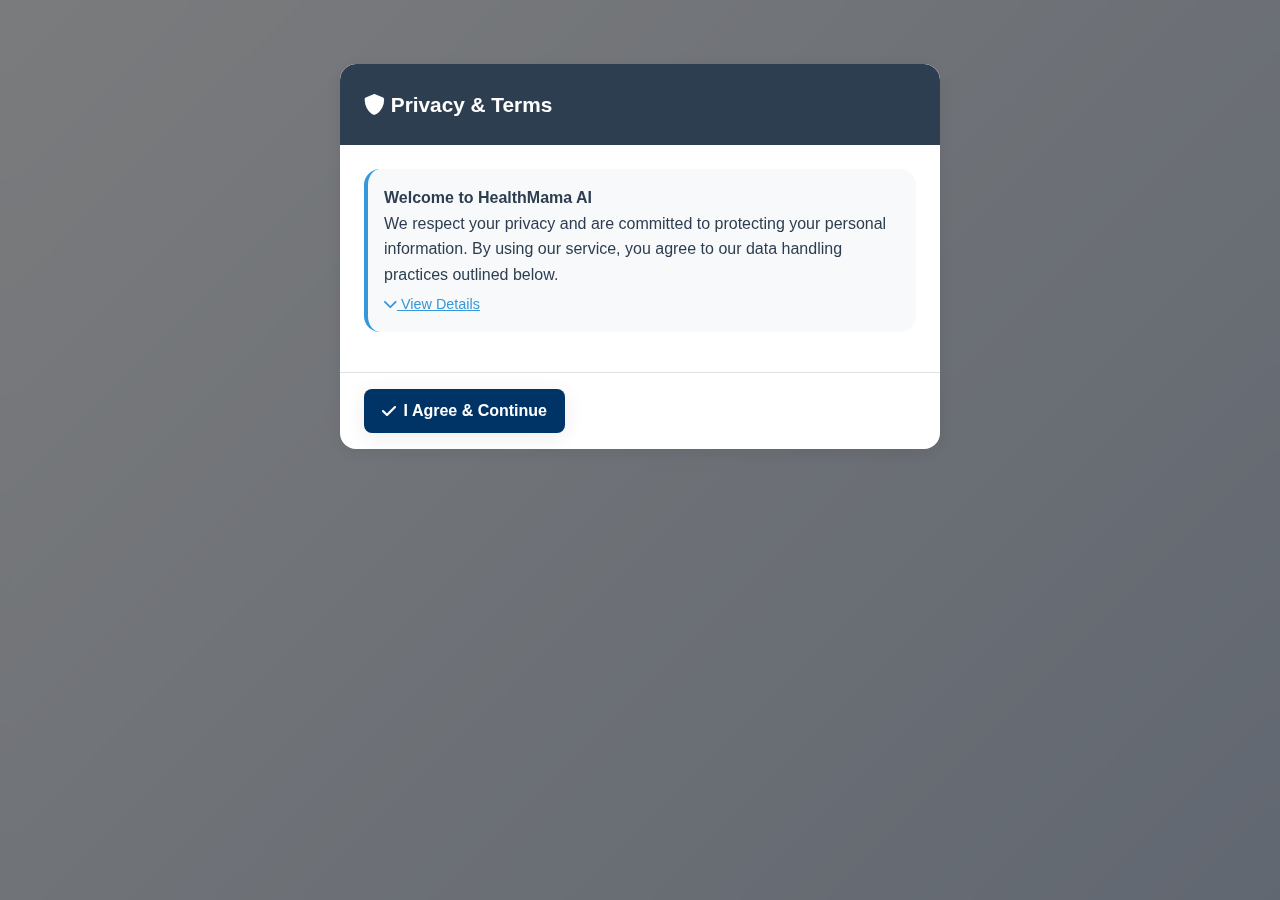
<file: Templates/index.html>
<!DOCTYPE html>
<html lang="en">
<head>
    <meta charset="UTF-8">
    <meta name="viewport" content="width=device-width, initial-scale=1.0, viewport-fit=cover">
    <title>HealthMaMa AI - Your Trusted Health Companion</title>
    <link href="https://cdnjs.cloudflare.com/ajax/libs/font-awesome/6.0.0/css/all.min.css" rel="stylesheet">
    <style>
        :root {
            --primary-color: #2c3e50;
            --secondary-color: #3498db;
            --accent-color: #e74c3c;
            --success-color: #27ae60;
            --warning-color: #f39c12;
            --background-color: #ffffff;
            --surface-color: #f8f9fa;
            --text-color: #2c3e50;
            --text-secondary: #7f8c8d;
            --border-color: #dee2e6;
            --shadow: 0 4px 20px rgba(0,0,0,0.08);
            --shadow-hover: 0 8px 30px rgba(0,0,0,0.12);
            --border-radius: 16px;
            --border-radius-small: 8px;
            --transition: all 0.3s cubic-bezier(0.4, 0, 0.2, 1);
            /* Medical Professional Colors - Solid */
            --medical-navy: #003366;
            --medical-teal: #006666;
            --medical-light-blue: #4A90A4;
            --medical-light-teal: #5CAAAA;
        }

        [data-theme="dark"] {
            --background-color: #1a1a1a;
            --surface-color: #2d2d2d;
            --text-color: #ffffff;
            --text-secondary: #b0b0b0;
            --border-color: #404040;
            --shadow: 0 4px 20px rgba(0,0,0,0.3);
            --shadow-hover: 0 8px 30px rgba(0,0,0,0.4);
        }

        * {
            margin: 0;
            padding: 0;
            box-sizing: border-box;
        }

        html {
            height: 100%;
            width: 100%;
        }

        body {
            font-family: 'Inter', -apple-system, BlinkMacSystemFont, 'Segoe UI', Roboto, sans-serif;
            background: linear-gradient(135deg, #f5f7fa 0%, #c3cfe2 100%);
            color: var(--text-color);
            line-height: 1.6;
            transition: var(--transition);
            height: 100vh;
            width: 100vw;
            overflow: hidden;
            margin: 0;
            padding: 0;
            touch-action: manipulation;
            -webkit-user-select: none;
            user-select: none;
        }

        [data-theme="dark"] body {
            background: linear-gradient(135deg, #2c3e50 0%, #34495e 100%);
        }

        /* Single Page Layout Optimization */
               /* Single Page Layout Optimization */
        #mainApp {
            display: flex;
            flex-direction: column;
            height: 100vh;
            width: 100vw;
            overflow: hidden;
            min-height: 100vh;
            min-width: 100vw;
        }

        #mainApp main {
            flex: 1;
            overflow: hidden;
            display: flex;
            flex-direction: column;
            height: calc(100vh - 70px);
        }

        /* Header Styles */
        .header {
            background: var(--medical-navy);
            color: white;
            padding: 0.75rem 0;
            position: sticky;
            top: 0;
            z-index: 100;
            box-shadow: var(--shadow);
            backdrop-filter: blur(10px);
        }

        .header-content {
            max-width: 1200px;
            margin: 0 auto;
            display: flex;
            justify-content: space-between;
            align-items: center;
            padding: 0 1rem;
        }

        .logo-section {
            display: flex;
            align-items: center;
            gap: 0.75rem;
        }

        .logo {
            width: 45px;
            height: 45px;
            background: white;
            border-radius: 50%;
            display: flex;
            align-items: center;
            justify-content: center;
            font-size: 1.2rem;
            color: var(--primary-color);
            overflow: hidden;
            box-shadow: var(--shadow);
            transition: var(--transition);
            border: 2px solid rgba(255,255,255,0.2);
        }

        .logo.float-animation {
            animation: float 6s ease-in-out infinite;
        }

        .logo:hover {
            transform: scale(1.05);
            box-shadow: var(--shadow-hover);
        }

        .logo img {
            width: 100%;
            height: 100%;
            object-fit: cover;
            border-radius: 50%;
        }

        .brand-text h1 {
            font-size: 1.4rem;
            font-weight: 700;
            margin: 0;
            text-shadow: 0 2px 4px rgba(0,0,0,0.1);
        }

        .brand-text p {
            font-size: 0.8rem;
            margin: 0;
            opacity: 0.9;
            font-weight: 400;
        }

        /* Main Container */
        main {
            padding: 0.25rem;
            display: flex;
            flex-direction: column;
            gap: 0.25rem;
            height: calc(100vh - 80px);
            overflow: hidden;
            min-height: 0;
        }

        .header-controls {
            display: flex;
            align-items: center;
            gap: 1rem;
        }

        /* Mobile Menu */
        .mobile-menu {
            position: relative;
            display: none;
        }

        .menu-toggle {
            background: none;
            border: none;
            color: white;
            font-size: 1.5rem;
            cursor: pointer;
            padding: 0.5rem;
            border-radius: var(--border-radius);
            transition: var(--transition);
        }

        .menu-toggle:hover {
            background: rgba(255,255,255,0.1);
        }

        .mobile-menu-dropdown {
            position: absolute;
            top: 100%;
            right: 0;
            background: var(--surface-color);
            border-radius: var(--border-radius);
            box-shadow: var(--shadow);
            min-width: 200px;
            z-index: 1001;
            transform: translateY(-10px);
            opacity: 0;
            visibility: hidden;
            transition: var(--transition);
        }

        .mobile-menu-dropdown.active {
            transform: translateY(0);
            opacity: 1;
            visibility: visible;
        }

        .mobile-menu-item {
            padding: 1rem;
            border-bottom: 1px solid var(--border-color);
            cursor: pointer;
            color: var(--text-color);
            transition: var(--transition);
        }

        .mobile-menu-item:hover {
            background: var(--border-color);
        }

        .mobile-menu-item:last-child {
            border-bottom: none;
        }

        /* Desktop Controls */
        .desktop-controls {
            display: flex;
            gap: 1rem;
            align-items: center;
        }

        /* Dark Mode Toggle */
        .theme-toggle {
            background: rgba(255,255,255,0.1);
            border: 1px solid rgba(255,255,255,0.2);
            color: white;
            padding: 0.4rem 0.8rem;
            border-radius: 20px;
            cursor: pointer;
            font-size: 0.8rem;
            transition: var(--transition);
            display: flex;
            align-items: center;
            gap: 0.5rem;
        }

        .theme-toggle:hover {
            background: rgba(255,255,255,0.2);
        }

        .btn {
            padding: 0.75rem 1.5rem;
            border: none;
            border-radius: var(--border-radius-small);
            cursor: pointer;
            font-weight: 600;
            font-size: 0.9rem;
            transition: var(--transition);
            display: flex;
            align-items: center;
            gap: 0.5rem;
            text-decoration: none;
            position: relative;
            overflow: hidden;
        }

        .btn::before {
            content: '';
            position: absolute;
            top: 0;
            left: -100%;
            width: 100%;
            height: 100%;
            background: linear-gradient(90deg, transparent, rgba(255,255,255,0.2), transparent);
            transition: left 0.5s;
        }

        .btn:hover::before {
            left: 100%;
        }

        .btn-primary {
            background: var(--medical-navy);
            color: white;
            box-shadow: var(--shadow);
        }

        .btn-primary:hover {
            background: var(--medical-light-blue);
            transform: translateY(-2px);
            box-shadow: var(--shadow-hover);
        }

        .btn-secondary {
            background: var(--surface-color);
            color: var(--text-color);
            border: 1px solid var(--border-color);
            box-shadow: var(--shadow);
        }

        .btn-secondary:hover {
            background: var(--border-color);
            transform: translateY(-2px);
            box-shadow: var(--shadow-hover);
        }

        .btn-danger {
            background: var(--accent-color);
            color: white;
            box-shadow: var(--shadow);
        }

        .btn-danger:hover {
            background: #c0392b;
            transform: translateY(-2px);
            box-shadow: var(--shadow-hover);
        }

        /* Main Content */
        .main-container {
            width: 100%;
            height: 100vh;
            margin: 0;
            padding: 1rem;
            display: flex;
            flex-direction: column;
            overflow: hidden;
        }

        .welcome-section {
            text-align: center;
            margin-bottom: 0.75rem;
            padding: 1rem;
            background: rgba(255,255,255,0.95);
            border-radius: var(--border-radius);
            box-shadow: var(--shadow);
            backdrop-filter: blur(10px);
            border: 1px solid rgba(255,255,255,0.2);
            width: 100%;
            min-height: auto;
            flex-shrink: 0;
        }

        .welcome-section h2 {
            margin-bottom: 0.5rem;
        }

        .welcome-section p {
            margin-bottom: 0.75rem;
        }

        .welcome-section h2 {
            font-size: 1.5rem;
            margin-bottom: 0.5rem;
            background: var(--medical-navy);
            -webkit-background-clip: text;
            -webkit-text-fill-color: transparent;
            background-clip: text;
            font-weight: 700;
        }

        .welcome-section p {
            font-size: 0.85rem;
            color: var(--text-secondary);
            max-width: 600px;
            margin: 0 auto 0.75rem;
            line-height: 1.5;
        }

        .model-selector {
            display: flex;
            align-items: center;
            justify-content: center;
            gap: 1.5rem;
            margin-bottom: 1.5rem;
            flex-wrap: wrap;
        }

        /* Welcome Panel Toggle Button */
        .welcome-toggle {
            position: fixed;
            top: 90px;
            right: 20px;
            background: var(--primary-color);
            border: 1px solid var(--primary-color);
            border-radius: 50%;
            width: 40px;
            height: 40px;
            cursor: pointer;
            color: white;
            font-size: 16px;
            z-index: 1000;
            display: flex;
            align-items: center;
            justify-content: center;
            transition: all 0.3s ease;
            box-shadow: 0 2px 10px rgba(0,0,0,0.2);
        }

        .welcome-toggle:hover {
            background: var(--secondary-color);
            border-color: var(--secondary-color);
            transform: scale(1.1);
            box-shadow: 0 4px 15px rgba(0,0,0,0.3);
        }

        /* Welcome section visibility states */
        .welcome-section.hidden {
            display: none;
        }

        .model-selector .model-indicator {
            order: 3;
        }

        /* Professional 3-Dots Menu */
        .menu-container {
            position: relative;
        }

        .menu-toggle-btn {
            background: rgba(255,255,255,0.1);
            border: 1px solid rgba(255,255,255,0.2);
            color: white;
            padding: 0.75rem 1rem;
            border-radius: var(--border-radius-small);
            cursor: pointer;
            font-size: 1.1rem;
            transition: var(--transition);
            display: flex;
            align-items: center;
            justify-content: center;
            min-width: 44px;
        }

        .menu-toggle-btn:hover {
            background: rgba(255,255,255,0.2);
            transform: scale(1.05);
        }

        .menu-dropdown {
            position: absolute;
            top: 100%;
            right: 0;
            background: var(--background-color);
            border-radius: var(--border-radius);
            box-shadow: var(--shadow-hover);
            border: 1px solid var(--border-color);
            min-width: 180px;
            z-index: 1000;
            opacity: 0;
            visibility: hidden;
            transform: translateY(-10px);
            transition: all 0.3s cubic-bezier(0.4, 0, 0.2, 1);
            backdrop-filter: blur(10px);
            margin-top: 0.5rem;
        }

        .menu-dropdown.active {
            opacity: 1;
            visibility: visible;
            transform: translateY(0);
        }

        .menu-item {
            padding: 0.75rem 1rem;
            border-bottom: 1px solid var(--border-color);
            cursor: pointer;
            color: var(--text-color);
            transition: var(--transition);
            display: flex;
            align-items: center;
            gap: 0.75rem;
            font-size: 0.9rem;
        }

        .menu-item:hover {
            background: var(--primary-color);
            color: white;
        }

        .menu-item:last-child {
            border-bottom: none;
            border-radius: 0 0 var(--border-radius) var(--border-radius);
        }

        .menu-item:first-child {
            border-radius: var(--border-radius) var(--border-radius) 0 0;
        }

        .menu-item i {
            width: 16px;
            text-align: center;
        }

        /* Chat Interface */
        .chat-container {
            background: rgba(255,255,255,0.95);
            border-radius: var(--border-radius);
            padding: 0.75rem;
            box-shadow: var(--shadow);
            flex: 1;
            display: flex;
            flex-direction: column;
            height: 100%;
            backdrop-filter: blur(10px);
            border: 1px solid rgba(255,255,255,0.2);
            overflow: hidden;
            min-height: 0;
        }

        .chat-messages {
            flex: 1;
            overflow-y: auto;
            padding: 0.75rem;
            background: var(--background-color);
            border-radius: var(--border-radius);
            margin-bottom: 0.75rem;
            min-height: 120px;
            max-height: 100%;
            font-size: 1rem;
            padding-bottom: 0.5rem;
            border: 1px solid var(--border-color);
            box-shadow: inset 0 2px 8px rgba(0,0,0,0.05);
        }

        .message {
            margin-bottom: 0.75rem;
            padding: 0.75rem 1rem;
            border-radius: var(--border-radius);
            max-width: 85%;
            animation: messageSlideIn 0.4s cubic-bezier(0.4, 0, 0.2, 1);
            position: relative;
            word-wrap: break-word;
            font-size: 0.9rem;
            line-height: 1.4;
            cursor: pointer;
            transition: var(--transition);
        }

        .message:hover {
            transform: translateY(-2px);
            box-shadow: var(--shadow-hover);
        }

        .message.user:hover {
            background: var(--secondary-color);
        }

        .message.assistant:hover {
            background: var(--surface-color);
            border-color: var(--secondary-color);
        }

        .message::before {
            content: '';
            position: absolute;
            width: 4px;
            height: 100%;
            left: 0;
            top: 0;
            border-radius: 2px;
        }

        .message.user {
            background: var(--primary-color);
            color: white;
            margin-left: auto;
            box-shadow: var(--shadow);
        }

        .message.user::before {
            background: rgba(255,255,255,0.3);
        }

        .message.assistant {
            background: var(--surface-color);
            border: 1px solid var(--border-color);
            box-shadow: var(--shadow);
        }

        .message.assistant::before {
            background: var(--secondary-color);
        }

        .message i {
            margin-right: 0.75rem;
            font-size: 1.1rem;
            opacity: 0.8;
        }

        .chat-input-section {
            display: flex;
            gap: 0.5rem;
            align-items: flex-end;
            position: sticky;
            bottom: 0;
            background: var(--background-color);
            z-index: 10;
            padding-top: 0.25rem;
            padding-bottom: env(safe-area-inset-bottom, 0);
        }

        .input-wrapper {
            flex: 1;
            min-width: 0;
            display: flex;
            align-items: flex-end;
            background: var(--background-color);
            border: 1px solid var(--border-color);
            border-radius: var(--border-radius);
            padding: 0.25rem 0.5rem;
        }

        .chat-input {
            flex: 1;
            padding: 0.5rem 0.25rem;
            border: none;
            background: transparent;
            color: var(--text-color);
            resize: none;
            min-height: 44px;
            font-size: 1rem;
            font-family: inherit;
            outline: none;
            max-height: 120px;
        }

        .input-controls {
            display: flex;
            gap: 0.25rem;
            align-items: flex-end;
            margin-left: 0.25rem;
        }

        .input-btn {
            width: 36px;
            height: 36px;
            font-size: 1.1rem;
        }

        .btn {
            padding: 0.6rem 1.1rem;
            font-size: 1rem;
            min-width: 44px;
            min-height: 44px;
        }

        /* --- MOBILE BREAKPOINTS --- */
        @media (max-width: 600px) {
            .header-content {
                flex-direction: column;
                align-items: flex-start;
                gap: 0.5rem;
                padding: 0 0.5rem;
            }
            .logo {
                width: 32px;
                height: 32px;
            }
            .brand-text h1 {
                font-size: 1.1rem;
            }
            .brand-text p {
                font-size: 0.7rem;
            }
            .main-container {
                padding: 0.1rem;
            }
            .welcome-section {
                padding: 0.5rem;
                font-size: 0.95rem;
            }
            .chat-container {
                padding: 0.25rem;
            }
            .chat-messages {
                padding: 0.25rem;
                font-size: 0.95rem;
            }
            .chat-input-section {
                flex-direction: column;
                gap: 0.25rem;
                padding-bottom: env(safe-area-inset-bottom, 0);
            }
            .input-wrapper {
                padding: 0.25rem 0.25rem;
            }
            .btn, .input-btn {
                font-size: 1rem;
                min-width: 40px;
                min-height: 40px;
            }
            .model-select {
                min-width: 120px;
                font-size: 0.95rem;
            }
            .model-indicator {
                font-size: 0.85rem;
                padding: 0.4rem 1rem;
            }
        }

        @media (max-width: 400px) {
            .brand-text h1 {
                font-size: 0.9rem;
            }
            .chat-input {
                font-size: 0.95rem;
            }
            .btn, .input-btn {
                font-size: 0.95rem;
            }
        }

        /* --- END MOBILE OPTIMIZATION --- */
        /* ...existing code... */

        /* Animations */
        @keyframes messageSlideIn {
            from { 
                opacity: 0; 
                transform: translateY(20px) scale(0.95); 
            }
            to { 
                opacity: 1; 
                transform: translateY(0) scale(1); 
            }
        }

        @keyframes slideIn {
            from { opacity: 0; transform: translateY(20px); }
            to { opacity: 1; transform: translateY(0); }
        }

        @keyframes modalSlideIn {
            from { opacity: 0; transform: translateY(-50px) scale(0.9); }
            to { opacity: 1; transform: translateY(0) scale(1); }
        }

        @keyframes slideDown {
            from { opacity: 0; max-height: 0; }
            to { opacity: 1; max-height: 1000px; }
        }

        @keyframes spin {
            0% { transform: rotate(0deg); }
            100% { transform: rotate(360deg); }
        }

        @keyframes pulse {
            0% { opacity: 1; }
            50% { opacity: 0.5; }
            100% { opacity: 1; }
        }

        @keyframes float {
            0%, 100% { transform: translateY(0px); }
            50% { transform: translateY(-6px); }
        }

        @keyframes typingDots {
            0%, 60%, 100% {
                transform: translateY(0);
                opacity: 0.4;
            }
            30% {
                transform: translateY(-10px);
                opacity: 1;
            }
        }

        .float-animation {
            animation: float 3s ease-in-out infinite;
        }

        /* Modal Styles */
        .modal {
            display: none;
            position: fixed;
            z-index: 1000;
            left: 0;
            top: 0;
            width: 100%;
            height: 100%;
            background-color: rgba(0,0,0,0.5);
            backdrop-filter: blur(5px);
        }

        .modal-content {
            background-color: var(--background-color);
            margin: 5% auto;
            padding: 0;
            border-radius: var(--border-radius);
            box-shadow: var(--shadow);
            width: 90%;
            max-width: 600px;
            max-height: 80vh;
            overflow-y: auto;
            animation: modalSlideIn 0.3s ease;
        }

        .modal-header {
            background: var(--primary-color);
            color: white;
            padding: 1.5rem;
            border-radius: var(--border-radius) var(--border-radius) 0 0;
            display: flex;
            justify-content: space-between;
            align-items: center;
        }

        .modal-header h3 {
            margin: 0;
            font-size: 1.3rem;
        }

        .close {
            background: none;
            border: none;
            color: white;
            font-size: 1.5rem;
            cursor: pointer;
            padding: 0.5rem;
            border-radius: 50%;
            transition: var(--transition);
        }

        .close:hover {
            background: rgba(255,255,255,0.1);
        }

        .modal-body {
            padding: 1.5rem;
        }

        .modal-footer {
            padding: 1rem 1.5rem;
            border-top: 1px solid var(--border-color);
            display: flex;
            justify-content: space-between;
            gap: 1rem;
        }

        /* Privacy Policy Styles */
        .privacy-summary {
            background: var(--surface-color);
            padding: 1rem;
            border-radius: var(--border-radius);
            border-left: 4px solid var(--secondary-color);
            margin-bottom: 1rem;
        }

        .privacy-details {
            display: none;
            margin-top: 1rem;
        }

        .privacy-details.show {
            display: block;
            animation: slideDown 0.3s ease;
        }

        .privacy-section {
            margin-bottom: 1.5rem;
        }

        .privacy-section h4 {
            color: var(--primary-color);
            margin-bottom: 0.5rem;
        }

        .view-details-btn {
            background: none;
            border: none;
            color: var(--secondary-color);
            cursor: pointer;
            text-decoration: underline;
            font-size: 0.9rem;
            margin-top: 0.5rem;
        }

        /* Loading Spinner */
        .loading {
            display: none;
            justify-content: center;
            align-items: center;
            padding: 1rem;
        }

        .spinner {
            width: 30px;
            height: 30px;
            border: 3px solid var(--border-color);
            border-top: 3px solid var(--secondary-color);
            border-radius: 50%;
            animation: spin 1s linear infinite;
        }

        /* Typing Indicator */
        .typing-indicator {
            display: flex;
            align-items: center;
            gap: 0.5rem;
            padding: 1rem 1.2rem;
            background: var(--surface-color);
            border: 1px solid var(--border-color);
            border-radius: var(--border-radius);
            margin-bottom: 1rem;
            max-width: 85%;
            box-shadow: var(--shadow);
        }

        .typing-indicator .typing-dots {
            display: flex;
            gap: 0.25rem;
        }

        .typing-indicator .dot {
            width: 8px;
            height: 8px;
            background: var(--secondary-color);
            border-radius: 50%;
            animation: typingDots 1.4s infinite ease-in-out;
        }

        .typing-indicator .dot:nth-child(1) { animation-delay: -0.32s; }
        .typing-indicator .dot:nth-child(2) { animation-delay: -0.16s; }
        .typing-indicator .dot:nth-child(3) { animation-delay: 0s; }

        /* Responsive Design */
        /* Desktop and large screen optimizations */
        @media (min-width: 1024px) {
            .main-container {
                padding: 1.5rem;
            }
            
            .chat-container {
                padding: 1rem;
            }
            
            .welcome-section {
                padding: 1.25rem;
            }
        }

        @media (min-width: 1440px) {
            .main-container {
                padding: 2rem;
            }
            
            .chat-container {
                padding: 1.5rem;
            }
        }

        @media (max-width: 768px) {
            .header {
                padding: 0.5rem 0;
            }
            
            .logo {
                width: 35px;
                height: 35px;
            }
            
            .brand-text h1 {
                font-size: 1.2rem;
            }
            
            .brand-text p {
                font-size: 0.7rem;
            }
            
            main {
                padding: 0.25rem;
                height: calc(100vh - 60px);
            }
            
            .welcome-section {
                padding: 0.5rem;
            }
            
            .welcome-section h2 {
                font-size: 1.3rem;
                margin-bottom: 0.25rem;
            }
            
            .welcome-section p {
                font-size: 0.75rem;
                margin-bottom: 0.5rem;
            }
            
            .chat-container {
                padding: 0.5rem;
                height: calc(100vh - 160px);
            }
            
            .chat-messages {
                padding: 0.5rem;
                min-height: 150px;
            }
            
            .message {
                padding: 0.5rem 0.75rem;
                margin-bottom: 0.5rem;
                max-width: 95%;
                font-size: 0.85rem;
            }

            .header-content {
                padding: 0 0.5rem;
            }

            .chat-input-section {
                flex-direction: column;
                gap: 0.5rem;
            }

            .input-wrapper {
                width: 100%;
            }

            .input-controls {
                margin-left: 0;
                margin-top: 0.5rem;
            }

            .modal-content {
                width: 95%;
                margin: 10% auto;
            }
        }

        @media (max-width: 480px) {
            .logo-section {
                gap: 0.5rem;
            }
            
            .brand-text h1 {
                font-size: 1rem;
            }
            
            .brand-text p {
                display: none;
            }
            
            .welcome-section h2 {
                font-size: 1rem;
            }
            
            .welcome-section p {
                font-size: 0.8rem;
            }
            
            .chat-container {
                height: calc(100vh - 120px);
            }
        }

        @media (min-height: 800px) {
            .chat-container {
                height: calc(100vh - 320px);
            }
        }

        @media (min-height: 1000px) {
            .chat-container {
                height: calc(100vh - 350px);
            }
        }

            .image-preview {
                max-width: 80px;
                max-height: 80px;
            }

        @keyframes pulse {
            0% { opacity: 1; }
            50% { opacity: 0.5; }
            100% { opacity: 1; }
        }

        /* Security notice */
        .security-notice {
            background: var(--warning-color);
            color: white;
            padding: 0.5rem 1rem;
            border-radius: var(--border-radius);
            margin-bottom: 1rem;
            font-size: 0.9rem;
            display: none;
        }

        .security-notice.show {
            display: block;
            animation: slideIn 0.3s ease;
        }
    </style>
</head>
<body>
    <!-- Privacy Policy Modal -->
    <div id="privacyModal" class="modal" style="display: block;">
        <div class="modal-content">
            <div class="modal-header">
                <h3><i class="fas fa-shield-alt"></i> Privacy & Terms</h3>
            </div>
            <div class="modal-body">
                <div class="privacy-summary">
                    <h4>Welcome to HealthMama AI</h4>
                    <p>We respect your privacy and are committed to protecting your personal information. By using our service, you agree to our data handling practices outlined below.</p>
                    <button class="view-details-btn" onclick="togglePrivacyDetails()">
                        <i class="fas fa-chevron-down" id="detailsIcon"></i> View Details
                    </button>
                </div>
                
                <div id="privacyDetails" class="privacy-details">
                    <div class="privacy-section">
                        <h4><i class="fas fa-database"></i> Data Collection</h4>
                        <p>We collect only the health information you voluntarily share during conversations to provide personalized health guidance. No personal identifying information is required or stored.</p>
                    </div>
                    
                    <div class="privacy-section">
                        <h4><i class="fas fa-lock"></i> Data Security</h4>
                        <p>All conversations are encrypted and processed securely. We implement industry-standard security measures to protect your information from unauthorized access.</p>
                    </div>
                    
                    <div class="privacy-section">
                        <h4><i class="fas fa-share-alt"></i> Data Sharing</h4>
                        <p>We do not sell, rent, or share your personal health information with third parties. Data is used solely to improve our AI health guidance service.</p>
                    </div>
                    
                    <div class="privacy-section">
                        <h4><i class="fas fa-user-md"></i> Medical Disclaimer</h4>
                        <p>HealthMama AI provides educational information only and does not replace professional medical advice. Always consult healthcare professionals for medical decisions.</p>
                    </div>
                    
                    <div class="privacy-section">
                        <h4><i class="fas fa-cookie-bite"></i> Cookies & Storage</h4>
                        <p>We use minimal local storage to remember your preferences (like dark mode). No tracking cookies or third-party analytics are used.</p>
                    </div>
                </div>
            </div>
            <div class="modal-footer">
                <button class="btn btn-primary" onclick="acceptPrivacyPolicy()">
                    <i class="fas fa-check"></i> I Agree & Continue
                </button>
            </div>
        </div>
    </div>

    <!-- Main Application -->
    <div id="mainApp" style="display: none; height: 100vh; overflow: hidden;">
        <header class="header">
            <div class="header-content">
                <div class="logo-section">
                    <div class="logo float-animation">
                        <img src="/static/assets/healthmama-logo.png" alt="HealthMama AI" />
                    </div>
                    <div class="brand-text">
                        <h1>HealthMama AI</h1>
                        <p>Your Trusted Health Companion</p>
                    </div>
                </div>
                
                <div class="header-controls">
                    <!-- Professional 3-dots Menu -->
                    <div class="menu-container">
                        <button class="menu-toggle-btn" onclick="toggleMainMenu()">
                            <i class="fas fa-ellipsis-v"></i>
                        </button>
                        <div class="menu-dropdown" id="mainMenuDropdown">
                            <div class="menu-item" onclick="newChat()">
                                <i class="fas fa-plus"></i> New Chat
                            </div>
                            <div class="menu-item" onclick="showHistory()">
                                <i class="fas fa-history"></i> History
                            </div>
                            <div class="menu-item" onclick="clearHistory()">
                                <i class="fas fa-trash"></i> Clear History
                            </div>
                            <div class="menu-item" onclick="toggleTheme()">
                                <i class="fas fa-moon" id="menuThemeIcon"></i> 
                                <span id="menuThemeText">Dark Mode</span>
                            </div>
                        </div>
                    </div>
                </div>
            </div>
        </header>

        <!-- Welcome Panel Toggle Button -->
        <button class="welcome-toggle" id="welcomeToggle" onclick="toggleWelcomePanel()" title="Hide welcome panel">
            −
        </button>

        <main class="main-container">
            <section class="welcome-section" id="welcomeSection">
                <h2>Welcome to HealthMama AI</h2>
                <p>Your personal health companion for pregnancy, diabetes management, and maternal wellness. Choose your specialized model below to get started:</p>
                <div class="model-selector">
                    <label for="modelSelect"><strong>Select Health Focus:</strong></label>
                    <select id="modelSelect" class="model-select" onchange="changeModel()">
                        <option value="diabetes">🩺 Gestational Diabetes</option>
                        <option value="preeclampsia">🤱 Pre-eclampsia</option>
                    </select>
                    <span id="modelIndicator" class="model-indicator">
                        <i class="fas fa-stethoscope"></i>
                        <span id="modelText">Diabetes Model</span>
                    </span>
                </div>
            </section>

            <div class="security-notice" id="securityNotice">
                <i class="fas fa-exclamation-triangle"></i> 
                <strong>Security Notice:</strong> Please avoid sharing sensitive personal information like full names, addresses, or medical record numbers.
            </div>

            <div class="chat-container" id="chatContainer">
                <div class="chat-messages" id="chatMessages">
                    <div class="message assistant">
                        <i class="fas fa-robot"></i> Hello! I'm HealthMama AI, your trusted health companion. I'm here to help with questions about pregnancy, diabetes management, and maternal health. How can I assist you today?
                    </div>
                </div>
                
                <!-- Typing Indicator -->
                <div class="typing-indicator" id="typingIndicator" style="display: none;">
                    <i class="fas fa-robot"></i>
                    <span>HealthMama is typing</span>
                    <div class="typing-dots">
                        <div class="dot"></div>
                        <div class="dot"></div>
                        <div class="dot"></div>
                    </div>
                </div>
                
                <div class="loading" id="loadingIndicator">
                    <div class="spinner"></div>
                    <span style="margin-left: 1rem;">HealthMama is thinking...</span>
                </div>
                
                <div class="chat-input-section">
                    <div class="input-wrapper">
                        <textarea 
                            id="userInput" 
                            class="chat-input" 
                            placeholder="Ask me about your health, pregnancy, or related risks management..."
                            maxlength="2000"
                            onkeypress="handleKeyPress(event)"
                        ></textarea>
                        <div class="input-controls">
                            <button class="input-btn" id="imageBtn" title="Upload Image" onclick="triggerImageUpload()">
                                <i class="fas fa-camera"></i>
                            </button>
                            <button class="input-btn" id="voiceBtn" title="Record Voice Message" onclick="toggleVoiceRecording()">
                                <i class="fas fa-microphone"></i>
                            </button>
                        </div>
                    </div>
                    <button class="btn btn-primary" onclick="sendMessage()" id="sendButton">
                        <i class="fas fa-paper-plane"></i> Send
                    </button>
                    
                    <!-- Hidden file inputs -->
                    <input type="file" id="imageInput" accept="image/*" style="display: none;" onchange="handleImageSelection(this)">
                    
                    <!-- Image preview -->
                    <div id="imagePreviewContainer" class="image-preview-container" style="display: none;">
                        <img id="imagePreview" class="image-preview" alt="Image preview">
                        <button class="remove-image" onclick="removeImage()" title="Remove image">
                            <i class="fas fa-times"></i>
                        </button>
                    </div>
                    
                    <!-- Recording indicator -->
                    <span id="recordingIndicator" class="recording-indicator" style="display: none;">
                        <i class="fas fa-circle"></i> Recording...
                    </span>
                </div>
            </div>
        </main>
    </div>

    <script>
        // Global variables
        let chatHistory = JSON.parse(localStorage.getItem('healthmama_chat_history') || '[]');
        let currentTheme = localStorage.getItem('healthmama_theme') || 'light';
        let mediaRecorder = null;
        let audioChunks = [];
        let isRecording = false;
        let selectedImage = null;
        let selectedModel = localStorage.getItem('healthmama_selected_model') || 'diabetes';
        let modelChatHistory = JSON.parse(localStorage.getItem('healthmama_model_chat_history') || '{}');

        // Initialize application
        document.addEventListener('DOMContentLoaded', function() {
            // Check if user has accepted privacy policy
            const hasAcceptedPrivacy = localStorage.getItem('healthmama_privacy_accepted');
            if (hasAcceptedPrivacy) {
                showMainApp();
            }
            
            // Apply saved theme
            applyTheme(currentTheme);
            
            // Initialize model selection
            initializeModel();
            
            // Load chat history for current model
            loadModelChatHistory();
        });

        // Model Selection Functions
        function initializeModel() {
            const modelSelect = document.getElementById('modelSelect');
            const modelIndicator = document.getElementById('modelIndicator');
            const modelText = document.getElementById('modelText');
            
            // Set the saved model
            modelSelect.value = selectedModel;
            
            // Apply model theme
            applyModelTheme();
            
            // Update indicator
            updateModelIndicator();
            
            // Initialize chat history for models if not exists
            if (!modelChatHistory[selectedModel]) {
                modelChatHistory[selectedModel] = [];
            }
        }

        function changeModel() {
            const modelSelect = document.getElementById('modelSelect');
            const newModel = modelSelect.value;
            
            // Save current chat if there are messages
            saveCurrentModelChatHistory();
            
            // Switch to new model
            selectedModel = newModel;
            localStorage.setItem('healthmama_selected_model', selectedModel);
            
            // Apply new theme
            applyModelTheme();
            
            // Update indicator
            updateModelIndicator();
            
            // Load chat history for new model
            loadModelChatHistory();
            
            // Show welcome message for new model
            showModelWelcome();
        }

        function applyModelTheme() {
            document.body.classList.remove('diabetes-theme', 'preeclampsia-theme');
            document.body.classList.add(`${selectedModel}-theme`);
        }

        function updateModelIndicator() {
            const modelText = document.getElementById('modelText');
            const modelIndicator = document.getElementById('modelIndicator');
            
            if (selectedModel === 'preeclampsia') {
                modelText.textContent = 'Pre-eclampsia Model';
                modelIndicator.innerHTML = '<i class="fas fa-baby"></i><span id="modelText">Pre-eclampsia Model</span>';
            } else {
                modelText.textContent = 'Diabetes Model';
                modelIndicator.innerHTML = '<i class="fas fa-stethoscope"></i><span id="modelText">Diabetes Model</span>';
            }
        }

        function showModelWelcome() {
            const chatMessages = document.getElementById('chatMessages');
            let welcomeMessage = '';
            
            if (selectedModel === 'preeclampsia') {
                welcomeMessage = `
                    <div class="message assistant">
                        <i class="fas fa-baby"></i> Welcome to HealthMaMa AI - Pre-eclampsia Support! 
                        <br><br>I'm specialized in providing information about pre-eclampsia, maternal health, and pregnancy complications. 
                        I can help you understand symptoms, management, and care recommendations. 
                        <br><br>How can I assist you with your maternal health journey today?
                    </div>
                `;
            } else {
                welcomeMessage = `
                    <div class="message assistant">
                        <i class="fas fa-stethoscope"></i> Welcome to HealthMaMa AI - Diabetes Support! 
                        <br><br>I'm specialized in providing information about gestational diabetes, blood sugar management, and diabetes care during pregnancy. 
                        I can help with diet recommendations, monitoring guidance, and general diabetes health support.
                        <br><br>How can I assist you with your diabetes management today?
                    </div>
                `;
            }
            
            chatMessages.innerHTML = welcomeMessage;
        }

        function saveCurrentModelChatHistory() {
            const chatMessages = document.getElementById('chatMessages');
            const messages = Array.from(chatMessages.children);
            
            // Convert DOM messages to storable format
            const messageHistory = messages.map(msg => {
                const isUser = msg.classList.contains('user');
                const content = msg.textContent || msg.innerText;
                return {
                    type: isUser ? 'user' : 'assistant',
                    content: content,
                    timestamp: new Date().toISOString()
                };
            });
            
            modelChatHistory[selectedModel] = messageHistory;
            localStorage.setItem('healthmama_model_chat_history', JSON.stringify(modelChatHistory));
        }

        function loadModelChatHistory() {
            const chatMessages = document.getElementById('chatMessages');
            
            if (!modelChatHistory[selectedModel] || modelChatHistory[selectedModel].length === 0) {
                showModelWelcome();
                return;
            }
            
            // Load stored messages
            let messagesHTML = '';
            modelChatHistory[selectedModel].forEach(msg => {
                const icon = msg.type === 'user' ? '<i class="fas fa-user"></i>' : 
                            (selectedModel === 'preeclampsia' ? '<i class="fas fa-baby"></i>' : '<i class="fas fa-stethoscope"></i>');
                messagesHTML += `
                    <div class="message ${msg.type}">
                        ${icon} ${msg.content}
                    </div>
                `;
            });
            
            chatMessages.innerHTML = messagesHTML;
            chatMessages.scrollTop = chatMessages.scrollHeight;
        }

        // Privacy Policy Functions
        function togglePrivacyDetails() {
            const details = document.getElementById('privacyDetails');
            const icon = document.getElementById('detailsIcon');
            
            if (details.classList.contains('show')) {
                details.classList.remove('show');
                icon.className = 'fas fa-chevron-down';
            } else {
                details.classList.add('show');
                icon.className = 'fas fa-chevron-up';
            }
        }

        function acceptPrivacyPolicy() {
            localStorage.setItem('healthmama_privacy_accepted', 'true');
            document.getElementById('privacyModal').style.display = 'none';
            showMainApp();
        }

        function showMainApp() {
            document.getElementById('mainApp').style.display = 'block';
            document.getElementById('userInput').focus();
        }

        // Menu Functions
        function toggleMainMenu() {
            const dropdown = document.getElementById('mainMenuDropdown');
            dropdown.classList.toggle('active');
        }

        // Theme Functions
        function toggleTheme() {
            currentTheme = currentTheme === 'light' ? 'dark' : 'light';
            applyTheme(currentTheme);
            localStorage.setItem('healthmama_theme', currentTheme);
        }

        function applyTheme(theme) {
            document.body.setAttribute('data-theme', theme);
            const menuThemeIcon = document.getElementById('menuThemeIcon');
            const menuThemeText = document.getElementById('menuThemeText');
            
            if (theme === 'dark') {
                if (menuThemeIcon) menuThemeIcon.className = 'fas fa-sun';
                if (menuThemeText) menuThemeText.textContent = 'Light Mode';
            } else {
                if (menuThemeIcon) menuThemeIcon.className = 'fas fa-moon';
                if (menuThemeText) menuThemeText.textContent = 'Dark Mode';
            }
        }

        // Mobile Menu Functions
        function toggleMobileMenu() {
            const dropdown = document.getElementById('mobileMenuDropdown');
            dropdown.classList.toggle('active');
        }

        // Close mobile menu when clicking outside
        document.addEventListener('click', function(event) {
            const menuContainer = document.querySelector('.menu-container');
            const dropdown = document.getElementById('mainMenuDropdown');
            
            if (menuContainer && !menuContainer.contains(event.target)) {
                dropdown.classList.remove('active');
            }
        });

        // Input Validation and Security
        function validateInput(input) {
            // Remove potentially dangerous content
            const sanitized = input.replace(/<script\b[^<]*(?:(?!<\/script>)<[^<]*)*<\/script>/gi, '');
            
            // Check for file upload attempts
            const filePatterns = /\.(exe|bat|cmd|scr|pif|com|js|vbs|jar|app|deb|rpm|dmg|pkg)$/i;
            const hasFile = filePatterns.test(input);
            
            // Check for suspicious patterns
            const suspiciousPatterns = [
                /javascript:/i,
                /data:text\/html/i,
                /vbscript:/i,
                /<iframe/i,
                /<object/i,
                /<embed/i,
                /eval\(/i,
                /document\.cookie/i
            ];
            
            const isSuspicious = suspiciousPatterns.some(pattern => pattern.test(input));
            
            if (hasFile || isSuspicious) {
                showSecurityNotice();
                return null;
            }
            
            return sanitized.trim();
        }

        function showSecurityNotice(customMessage = null) {
            const notice = document.getElementById('securityNotice');
            if (customMessage) {
                notice.innerHTML = `<i class="fas fa-exclamation-triangle"></i> <strong>Notice:</strong> ${customMessage}`;
            }
            notice.classList.add('show');
            setTimeout(() => {
                notice.classList.remove('show');
            }, 5000);
        }

        // Chat Functions
        function handleKeyPress(event) {
            if (event.key === 'Enter' && !event.shiftKey) {
                event.preventDefault();
                sendMessage();
            }
        }

        // Multimodal Functions
        function triggerImageUpload() {
            document.getElementById('imageInput').click();
        }

        function handleImageSelection(input) {
            if (input.files && input.files[0]) {
                const file = input.files[0];
                
                // Validate file type
                if (!file.type.startsWith('image/')) {
                    showSecurityNotice('Please select a valid image file.');
                    return;
                }
                
                // Validate file size (5MB limit)
                if (file.size > 5 * 1024 * 1024) {
                    showSecurityNotice('Image size must be less than 5MB.');
                    return;
                }
                
                selectedImage = file;
                
                const reader = new FileReader();
                reader.onload = function(e) {
                    const imagePreview = document.getElementById('imagePreview');
                    const previewContainer = document.getElementById('imagePreviewContainer');
                    
                    imagePreview.src = e.target.result;
                    previewContainer.style.display = 'block';
                };
                reader.readAsDataURL(file);
            }
        }

        function removeImage() {
            selectedImage = null;
            document.getElementById('imageInput').value = '';
            document.getElementById('imagePreviewContainer').style.display = 'none';
        }

        async function toggleVoiceRecording() {
            const voiceBtn = document.getElementById('voiceBtn');
            const recordingIndicator = document.getElementById('recordingIndicator');
            
            if (isRecording) {
                // Stop recording
                if (mediaRecorder && mediaRecorder.state !== 'inactive') {
                    mediaRecorder.stop();
                }
                isRecording = false;
                voiceBtn.classList.remove('recording');
                recordingIndicator.style.display = 'none';
            } else {
                // Start recording
                try {
                    if (!navigator.mediaDevices || !navigator.mediaDevices.getUserMedia) {
                        showSecurityNotice('Audio recording not supported in this browser.');
                        return;
                    }
                    
                    const stream = await navigator.mediaDevices.getUserMedia({ audio: true });
                    mediaRecorder = new MediaRecorder(stream);
                    audioChunks = [];
                    
                    mediaRecorder.ondataavailable = (event) => {
                        if (event.data.size > 0) {
                            audioChunks.push(event.data);
                        }
                    };
                    
                    mediaRecorder.onstop = () => {
                        const audioBlob = new Blob(audioChunks, { type: 'audio/webm' });
                        sendAudioMessage(audioBlob);
                        
                        // Stop all tracks to release microphone
                        stream.getTracks().forEach(track => track.stop());
                    };
                    
                    mediaRecorder.start();
                    isRecording = true;
                    voiceBtn.classList.add('recording');
                    recordingIndicator.style.display = 'inline-block';
                    
                } catch (error) {
                    console.error('Error starting recording:', error);
                    showSecurityNotice('Could not start audio recording. Please check microphone permissions.');
                }
            }
        }

        function sendAudioMessage(audioBlob) {
            // Show typing indicator
            showTypingIndicator();
            document.getElementById('sendButton').disabled = true;
            
            // Create FormData for audio upload
            const formData = new FormData();
            formData.append('audio', audioBlob, 'voice_message.webm');
            formData.append('model', selectedModel);
            
            // Send to backend
            fetch('/ask', {
                method: 'POST',
                body: formData
            })
            .then(response => response.json())
            .then(data => {
                // Hide typing indicator
                hideTypingIndicator();
                document.getElementById('sendButton').disabled = false;
                
                if (data.response) {
                    // Add user message placeholder for voice
                    addMessage('🎤 Voice message sent', 'user');
                    
                    // Check if response suggests switching models
                    const suggestsModelSwitch = data.response.includes('switch to the') || 
                                              data.response.includes('kyuusakyuuse ku') ||
                                              data.response.includes('specialized in');
                    
                    setTimeout(() => {
                        addMessage(data.response, 'assistant');
                        
                        // Show model switch notification if detected
                        if (suggestsModelSwitch) {
                            const suggestedModel = selectedModel === 'diabetes' ? 'Pre-eclampsia' : 'Gestational Diabetes';
                            setTimeout(() => {
                                showModelSwitchNotification(suggestedModel);
                            }, 1000);
                        }
                    }, 500);
                    
                    // Play audio response if available
                    if (data.audio_url) {
                        const audio = new Audio(data.audio_url);
                        audio.play().catch(e => console.log('Audio playback failed:', e));
                    }
                } else {
                    setTimeout(() => {
                        addMessage('I apologize, but I encountered an error processing your voice message.', 'assistant');
                    }, 500);
                }
            })
            .catch(error => {
                console.error('Error:', error);
                hideTypingIndicator();
                document.getElementById('sendButton').disabled = false;
                setTimeout(() => {
                    addMessage('I apologize, but I encountered a connection error with your voice message.', 'assistant');
                }, 500);
            });
        }

        // Enhanced Language detection function with comprehensive Luganda support
        function detectLanguage(text) {
            if (!text) return 'en';
            
            // Comprehensive Luganda vocabulary including medical terms, grammar patterns, and common phrases
            const lugandaWords = [
                // Basic pronouns and verbs
                'nze', 'gwe', 'ye', 'oli', 'buli', 'bw\'oli', 'nga', 'ku', 'wa', 'ba', 'mu', 'ndi', 'tuli', 'muli', 'bali',
                
                // Medical and health terms
                'ssukali', 'omusujja', 'obulwadde', 'ddagala', 'eddwaliro', 'omusawo', 'omusayi', 'omutwe', 'omubiri',
                'amaaso', 'amatu', 'amazzi', 'emmere', 'okugula', 'okukwata', 'okufa', 'obulamu', 'ebyobulamu',
                'eddoboozi', 'okusonyiwa', 'okukoona', 'okufuuwa', 'okuwulira', 'okutambula', 'okujjukira',
                
                // Pregnancy and maternal health
                'omwana', 'olubuto', 'okuzaala', 'okunywa', 'omukozi', 'embuto', 'okufuna', 'okukuza', 'okulabirira',
                'omukazi', 'omusajja', 'okwekulaakulana', 'okweyongera', 'okukendeeza', 'okutumbula',
                
                // Common question words and patterns
                'ki', 'ani', 'wa', 'anti', 'nti', 'nga', 'bwoba', 'lwaki', 'otya', 'gye', 'lwa', 'ku', 'mu', 'eri',
                
                // Greetings and social phrases
                'bulunji', 'bulungi', 'bulijjo', 'webale', 'weebale', 'mzungu', 'ssebo', 'nyabo', 'mukwano',
                'munnamukama', 'munnamwandu', 'kino', 'kiti', 'wano', 'eyo', 'eri', 'gyendi',
                
                // Negative and affirmative expressions
                'sirina', 'nina', 'tukooye', 'simanyi', 'nmanyi', 'ddala', 'mazima', 'ddala ddala',
                
                // Food and nutrition
                'endya', 'ebyokulya', 'amabeere', 'ebijjanjalo', 'ebibala', 'amafuta', 'ebbugumu', 'emmere',
                'ebikajjo', 'amakate', 'ebinyebwa', 'emizigo', 'ekyeyo', 'ebijanjaalo',
                
                // Body parts and symptoms
                'omukono', 'okugulu', 'omunda', 'ekitundu', 'ensiko', 'amannyo', 'olulimi', 'ennyindo',
                'ebweru', 'olugoye', 'engeri', 'obusirike', 'obuzibu', 'okubonesha', 'okukaaba',
                
                // Temporal and spatial terms
                'leero', 'enkya', 'jjo', 'maama', 'taata', 'ggulo', 'makya', 'ttumbi', 'ekiro', 'emisana',
                
                // Common verbs and actions
                'okuva', 'okujja', 'okugenda', 'okukola', 'okutegeera', 'okusoma', 'okuwandika', 'okuyita',
                'okwogera', 'okuwulira', 'okukyalira', 'okutuula', 'okuyimirira', 'okubaka', 'okukungula',
                
                // Question and response patterns
                'otya', 'tuwa', 'meka', 'nkusaba', 'nkwegayiridde', 'nsanyuse', 'genda', 'jjangu',
                
                // Medical conditions specific terms  
                'okusimba', 'okujjukira', 'okweraliikirira', 'okunywa', 'okukojjagana', 'okusaasaana',
                'obuwuba', 'obunaku', 'okukaluubirira', 'okutwalira', 'ebintu', 'ebirowoozo'
            ];
            
            const swahiliWords = ['mimi', 'wewe', 'yeye', 'una', 'nina', 'hana', 'kwa', 'wa', 'za', 'ya', 'mtu', 'watu', 'mwanamke', 'mwanaume', 'mtoto', 'mwili', 'ugonjwa', 'maji', 'chakula', 'dawa', 'nguvu', 'uwezo', 'kwenda', 'kutoka', 'kuja', 'kufanya', 'kuelewa', 'kusoma', 'kuandika', 'asante', 'mzungu', 'bwana', 'mama', 'nini', 'kwa sababu', 'sina', 'kila', 'hii', 'hiki', 'hatari', 'habari', 'nzuri', 'vizuri'];
            const frenchWords = ['je', 'tu', 'il', 'elle', 'nous', 'vous', 'ils', 'elles', 'suis', 'es', 'est', 'sommes', 'êtes', 'sont', 'de', 'du', 'des', 'le', 'la', 'les', 'un', 'une', 'homme', 'femme', 'enfant', 'corps', 'maladie', 'eau', 'nourriture', 'médicament', 'force', 'pouvoir', 'aller', 'venir', 'faire', 'comprendre', 'lire', 'écrire', 'merci', 'bonjour', 'bonsoir', 'oui', 'non', 'pourquoi', 'parce que', 'avec', 'sans', 'pour', 'dans', 'sur', 'sous', 'danger', 'comment', 'allez'];
            
            const textLower = text.toLowerCase();
            
            // Enhanced Luganda phrase detection with medical and conversational phrases
            const lugandaPhrases = [
                'oli bulunji', 'oli bulungi', 'oli otya', 'webale nyo', 'weebale nyo', 'nga bw\'oli', 
                'ssukali gwange', 'ssukali gw\'oku musayi', 'obulwadde bw\'ssukali', 'ddagala ly\'ssukali',
                'omwana gw\'eka', 'omwana mu nda', 'omukazi ali mu lubuto', 'okunywa amazzi',
                'omutwe gunuma', 'omutwe gunkuba', 'omusayi guwede', 'okukaaba kw\'amazzi',
                'endya ki', 'emmere ki', 'nkwagala nyo', 'nkusaba obuyambi', 'sirina ssukali',
                'nina ssukali', 'simanyi bulungi', 'ndi mulwadde', 'njagala okumanya',
                'lwaki ssukali', 'genda eri omusawo', 'okunywa ddagala', 'oli mutuufu'
            ];
            
            // Check for exact Luganda phrases first - these are strong indicators
            if (lugandaPhrases.some(phrase => textLower.includes(phrase))) {
                return 'lg';
            }
            
            // Check for Luganda grammatical patterns
            const lugandaPatterns = [
                /\bolu?\w+\b/,  // ou- prefix pattern
                /\baka?\w+\b/,  // aka- prefix pattern  
                /\beki?\w+\b/,  // eki- prefix pattern
                /\baba?\w+\b/,  // aba- prefix pattern
                /\bumu?\w+\b/,  // omu- prefix pattern
                /\bgw[aeiouy]/,  // gw- sound pattern
                /\bnk[aeiouy]/,  // nk- sound pattern
                /\bkw[aeiouy]/,  // kw- sound pattern
                /nji\b/,        // common ending
                /nge\b/,        // common ending
                /'[aeiouy]/     // apostrophe patterns
            ];
            
            let lugandaPatternMatches = 0;
            lugandaPatterns.forEach(pattern => {
                if (pattern.test(textLower)) lugandaPatternMatches++;
            });
            
            // Check for exact Swahili phrases
            const swahiliPhrases = ['habari yako', 'hujambo', 'sijambo', 'asante sana', 'karibu sana', 'mama mjamzito'];
            if (swahiliPhrases.some(phrase => textLower.includes(phrase))) {
                return 'sw';
            }
            
            // Check for exact French phrases
            const frenchPhrases = ['comment allez', 'ça va', 'je suis', 'merci beaucoup', 'bonjour', 'bonsoir'];
            if (frenchPhrases.some(phrase => textLower.includes(phrase))) {
                return 'fr';
            }
            
            // Count matches for each language with enhanced scoring
            let lugandaCount = 0;
            let swahiliCount = 0;
            let frenchCount = 0;
            
            // Split text into words for better matching
            const words = textLower.split(/\s+/);
            
            words.forEach(word => {
                if (lugandaWords.includes(word)) lugandaCount += 2; // Higher weight for Luganda
                if (swahiliWords.includes(word)) swahiliCount++;
                if (frenchWords.includes(word)) frenchCount++;
            });
            
            // Add pattern bonus for Luganda
            lugandaCount += lugandaPatternMatches * 1.5;
            
            // Enhanced decision logic with bias toward Luganda for medical queries
            if (lugandaCount > 0 && lugandaCount >= swahiliCount && lugandaCount >= frenchCount) {
                return 'lg'; // Luganda
            } else if (swahiliCount > 0 && swahiliCount > frenchCount && swahiliCount > lugandaCount) {
                return 'sw'; // Swahili
            } else if (frenchCount > 0 && frenchCount > lugandaCount && frenchCount > swahiliCount) {
                return 'fr'; // French
            } else {
                return 'en'; // Default to English
            }
        }

        function sendMessage() {
            const userInput = document.getElementById('userInput');
            const message = validateInput(userInput.value);
            
            // Check if we have either text or image
            if (!message && !selectedImage) {
                return;
            }
            
            if (message && message.length === 0 && !selectedImage) {
                return;
            }
            
            // Display user message
            let displayMessage = message || '';
            if (selectedImage) {
                displayMessage += selectedImage ? ` 📷 Image attached` : '';
            }
            
            if (displayMessage) {
                addMessage(displayMessage, 'user');
            }
            
            userInput.value = '';
            
            // Show typing indicator
            showTypingIndicator();
            document.getElementById('sendButton').disabled = true;
            
            // Detect the language of the user's message
            const detectedLanguage = detectLanguage(message);
            
            // Prepare data for sending
            let requestData;
            let requestOptions;
            
            if (selectedImage) {
                // Use FormData for image upload
                requestData = new FormData();
                requestData.append('query', message || 'Please analyze this image');
                requestData.append('model', selectedModel);
                requestData.append('language', detectedLanguage);
                requestData.append('image', selectedImage);
                
                requestOptions = {
                    method: 'POST',
                    body: requestData
                };
            } else {
                // Use JSON for text-only messages
                requestData = JSON.stringify({ 
                    message: message,
                    model: selectedModel,
                    language: detectedLanguage
                });
                
                requestOptions = {
                    method: 'POST',
                    headers: {
                        'Content-Type': 'application/json',
                    },
                    body: requestData
                };
            }
            
            // Choose endpoint based on content type
            const endpoint = selectedImage ? '/ask' : '/chat';
            
            // Send to backend
            fetch(endpoint, requestOptions)
            .then(response => response.json())
            .then(data => {
                // Hide typing indicator
                hideTypingIndicator();
                document.getElementById('sendButton').disabled = false;
                
                if (data.response) {
                    // Check if response suggests switching models
                    const suggestsModelSwitch = data.response.includes('switch to the') || 
                                              data.response.includes('kyuusakyuuse ku') ||
                                              data.response.includes('specialized in');
                    
                    // Simulate typing delay for better UX
                    setTimeout(() => {
                        addMessage(data.response, 'assistant');
                        
                        // Show model switch notification if detected
                        if (suggestsModelSwitch) {
                            const currentModel = selectedModel === 'diabetes' ? 'Gestational Diabetes' : 'Pre-eclampsia';
                            const suggestedModel = selectedModel === 'diabetes' ? 'Pre-eclampsia' : 'Gestational Diabetes';
                            
                            setTimeout(() => {
                                showModelSwitchNotification(suggestedModel);
                            }, 1000);
                        }
                    }, 500);
                    
                    // Play audio response if available
                    if (data.audio_url) {
                        const audio = new Audio(data.audio_url);
                        audio.play().catch(e => console.log('Audio playback failed:', e));
                    }
                } else {
                    setTimeout(() => {
                        addMessage('I apologize, but I encountered an error. Please try again.', 'assistant');
                    }, 500);
                }
                
                // Clear image selection
                if (selectedImage) {
                    removeImage();
                }
            })
            .catch(error => {
                console.error('Error:', error);
                hideTypingIndicator();
                document.getElementById('sendButton').disabled = false;
                setTimeout(() => {
                    addMessage('I apologize, but I encountered a connection error. Please check your internet connection and try again.', 'assistant');
                }, 500);
                
                // Clear image selection on error too
                if (selectedImage) {
                    removeImage();
                }
            });
        }

        function addMessage(message, sender) {
            const chatMessages = document.getElementById('chatMessages');
            const messageDiv = document.createElement('div');
            messageDiv.className = `message ${sender}`;
            
            // Model-specific icons
            let icon;
            if (sender === 'user') {
                icon = '<i class="fas fa-user"></i>';
            } else {
                icon = selectedModel === 'preeclampsia' ? '<i class="fas fa-baby"></i>' : '<i class="fas fa-stethoscope"></i>';
            }
            
            messageDiv.innerHTML = `${icon} ${message.replace(/\n/g, '<br>')}`;
            
            // Add click-to-copy functionality
            messageDiv.addEventListener('click', () => copyMessage(messageDiv));
            messageDiv.title = 'Click to copy message';
            
            chatMessages.appendChild(messageDiv);
            chatMessages.scrollTop = chatMessages.scrollHeight;
            
            // Save to model-specific history immediately
            saveMessageToHistory(sender, message);
        }

        function saveMessageToHistory(sender, message) {
            // Initialize model history if not exists
            if (!modelChatHistory[selectedModel]) {
                modelChatHistory[selectedModel] = [];
            }
            
            // Add message to model-specific history
            modelChatHistory[selectedModel].push({
                type: sender,
                content: message,
                timestamp: new Date().toISOString(),
                model: selectedModel
            });
            
            // Save to localStorage
            localStorage.setItem('healthmama_model_chat_history', JSON.stringify(modelChatHistory));
            
            // Also save to general history for backward compatibility
            if (sender === 'user') {
                // Wait for assistant response before saving to general history
                return;
            }
            
            // Find the corresponding user message
            const messages = modelChatHistory[selectedModel];
            if (messages.length >= 2) {
                const userMsg = messages[messages.length - 2];
                const assistantMsg = messages[messages.length - 1];
                
                if (userMsg.type === 'user' && assistantMsg.type === 'assistant') {
                    chatHistory.push({
                        timestamp: assistantMsg.timestamp,
                        user: userMsg.content,
                        assistant: assistantMsg.content,
                        model: selectedModel
                    });
                    localStorage.setItem('healthmama_chat_history', JSON.stringify(chatHistory));
                }
            }
        }

        function newChat() {
            // Save current chat before starting new one
            saveCurrentModelChatHistory();
            
            // Clear current model's history
            modelChatHistory[selectedModel] = [];
            localStorage.setItem('healthmama_model_chat_history', JSON.stringify(modelChatHistory));
            
            // Show welcome message for current model
            showModelWelcome();
            
            // Focus input
            document.getElementById('userInput').focus();
            
            // Close mobile menu if open
            document.getElementById('mobileMenuDropdown').classList.remove('active');
        }

        function showHistory() {
            const currentModelHistory = modelChatHistory[selectedModel] || [];
            
            if (currentModelHistory.length === 0) {
                alert(`No chat history available for ${selectedModel === 'preeclampsia' ? 'Pre-eclampsia' : 'Diabetes'} model.`);
                return;
            }
            
            let historyText = `Chat History - ${selectedModel === 'preeclampsia' ? 'Pre-eclampsia' : 'Diabetes'} Model:\n\n`;
            
            for (let i = 0; i < currentModelHistory.length; i += 2) {
                const userMsg = currentModelHistory[i];
                const assistantMsg = currentModelHistory[i + 1];
                
                if (userMsg && assistantMsg) {
                    const date = new Date(userMsg.timestamp).toLocaleDateString();
                    historyText += `[${date}]\nYou: ${userMsg.content}\nHealthMama: ${assistantMsg.content}\n${'='.repeat(50)}\n`;
                }
            }
            
            alert(historyText);
            
            // Close mobile menu if open
            document.getElementById('mobileMenuDropdown').classList.remove('active');
        }

        function clearHistory() {
            const modelName = selectedModel === 'preeclampsia' ? 'Pre-eclampsia' : 'Diabetes';
            
            if (confirm(`Are you sure you want to clear all chat history for the ${modelName} model? This action cannot be undone.`)) {
                // Clear current model's history
                modelChatHistory[selectedModel] = [];
                localStorage.setItem('healthmama_model_chat_history', JSON.stringify(modelChatHistory));
                
                // Start new chat
                newChat();
            }
            
            // Close mobile menu if open
            document.getElementById('mobileMenuDropdown').classList.remove('active');
        }

        // Typing Indicator Functions
        function showTypingIndicator() {
            const typingIndicator = document.getElementById('typingIndicator');
            const chatMessages = document.getElementById('chatMessages');
            
            typingIndicator.style.display = 'flex';
            
            // Scroll to bottom to show typing indicator
            setTimeout(() => {
                chatMessages.scrollTop = chatMessages.scrollHeight;
            }, 100);
        }

        function hideTypingIndicator() {
            const typingIndicator = document.getElementById('typingIndicator');
            typingIndicator.style.display = 'none';
        }

        // Enhanced Message Copy Functionality
        function copyMessage(messageElement) {
            const text = messageElement.textContent || messageElement.innerText;
            const cleanText = text.replace(/^[^\s]+\s/, ''); // Remove icon
            
            navigator.clipboard.writeText(cleanText).then(() => {
                showNotification('Message copied to clipboard!', 'success');
            }).catch(() => {
                showNotification('Failed to copy message', 'error');
            });
        }

        // Notification System
        function showNotification(message, type = 'info') {
            const notification = document.createElement('div');
            notification.className = `notification notification-${type}`;
            notification.textContent = message;
            notification.style.cssText = `
                position: fixed;
                top: 20px;
                right: 20px;
                padding: 1rem 1.5rem;
                background: ${type === 'success' ? 'var(--success-color)' : type === 'error' ? 'var(--accent-color)' : 'var(--primary-color)'};
                color: white;
                border-radius: var(--border-radius-small);
                box-shadow: var(--shadow);
                z-index: 10000;
                transform: translateX(400px);
                transition: var(--transition);
            `;
            
            document.body.appendChild(notification);
            
            // Slide in
            setTimeout(() => {
                notification.style.transform = 'translateX(0)';
            }, 100);
            
            // Slide out and remove
            setTimeout(() => {
                notification.style.transform = 'translateX(400px)';
                setTimeout(() => {
                    document.body.removeChild(notification);
                }, 300);
            }, 3000);
        }

        // Model Switch Notification
        function showModelSwitchNotification(suggestedModel) {
            const notification = document.createElement('div');
            notification.className = 'model-switch-notification';
            
            const isPreeclampsia = suggestedModel.includes('Pre-eclampsia');
            const bgColor = isPreeclampsia ? 'var(--medical-teal)' : 'var(--medical-navy)';
            
            notification.innerHTML = `
                <div style="display: flex; align-items: center; gap: 1rem;">
                    <i class="fas fa-exchange-alt" style="font-size: 1.2rem;"></i>
                    <div>
                        <div style="font-weight: bold; margin-bottom: 0.5rem;">
                            Switch to ${suggestedModel} Model?
                        </div>
                        <div style="font-size: 0.9rem; opacity: 0.9;">
                            Get specialized help for your question
                        </div>
                    </div>
                    <button onclick="switchToSuggestedModel('${isPreeclampsia ? 'preeclampsia' : 'diabetes'}')" 
                            style="
                                background: rgba(255,255,255,0.2); 
                                border: 1px solid rgba(255,255,255,0.3);
                                color: white; 
                                padding: 0.5rem 1rem; 
                                border-radius: var(--border-radius-small);
                                cursor: pointer;
                                font-weight: bold;
                                transition: var(--transition);
                            " 
                            onmouseover="this.style.background='rgba(255,255,255,0.3)'"
                            onmouseout="this.style.background='rgba(255,255,255,0.2)'">
                        Switch Now
                    </button>
                </div>
            `;
            
            notification.style.cssText = `
                position: fixed;
                top: 80px;
                right: 20px;
                padding: 1.5rem;
                background: ${bgColor};
                color: white;
                border-radius: var(--border-radius);
                box-shadow: var(--shadow-hover);
                z-index: 10000;
                max-width: 400px;
                transform: translateX(450px);
                transition: var(--transition);
                border: 2px solid rgba(255,255,255,0.1);
            `;
            
            document.body.appendChild(notification);
            
            // Slide in
            setTimeout(() => {
                notification.style.transform = 'translateX(0)';
            }, 100);
            
            // Auto-hide after 8 seconds
            setTimeout(() => {
                notification.style.transform = 'translateX(450px)';
                setTimeout(() => {
                    if (document.body.contains(notification)) {
                        document.body.removeChild(notification);
                    }
                }, 300);
            }, 8000);
        }

        // Switch to suggested model
        function switchToSuggestedModel(modelId) {
            const modelSelect = document.getElementById('modelSelect');
            modelSelect.value = modelId;
            changeModel();
            
            // Remove any existing notifications
            const notifications = document.querySelectorAll('.model-switch-notification');
            notifications.forEach(notif => {
                notif.style.transform = 'translateX(450px)';
                setTimeout(() => {
                    if (document.body.contains(notif)) {
                        document.body.removeChild(notif);
                    }
                }, 300);
            });
            
            // Show success notification
            const modelName = modelId === 'preeclampsia' ? 'Pre-eclampsia' : 'Gestational Diabetes';
            showNotification(`Switched to ${modelName} Model! 🎯`, 'success');
        }

        // Toggle Welcome Panel Visibility
        function toggleWelcomePanel() {
            const welcomeSection = document.getElementById('welcomeSection');
            const toggleButton = document.getElementById('welcomeToggle');
            
            if (welcomeSection.classList.contains('hidden')) {
                // Show the welcome panel
                welcomeSection.classList.remove('hidden');
                toggleButton.textContent = '−';
                toggleButton.title = 'Hide welcome panel';
                toggleButton.style.background = 'var(--primary-color)';
                toggleButton.style.borderColor = 'var(--primary-color)';
            } else {
                // Hide the welcome panel
                welcomeSection.classList.add('hidden');
                toggleButton.textContent = '+';
                toggleButton.title = 'Show welcome panel';
                toggleButton.style.background = 'var(--accent-color)';
                toggleButton.style.borderColor = 'var(--accent-color)';
            }
        }

    </script>
</body>
</html>
</file>
